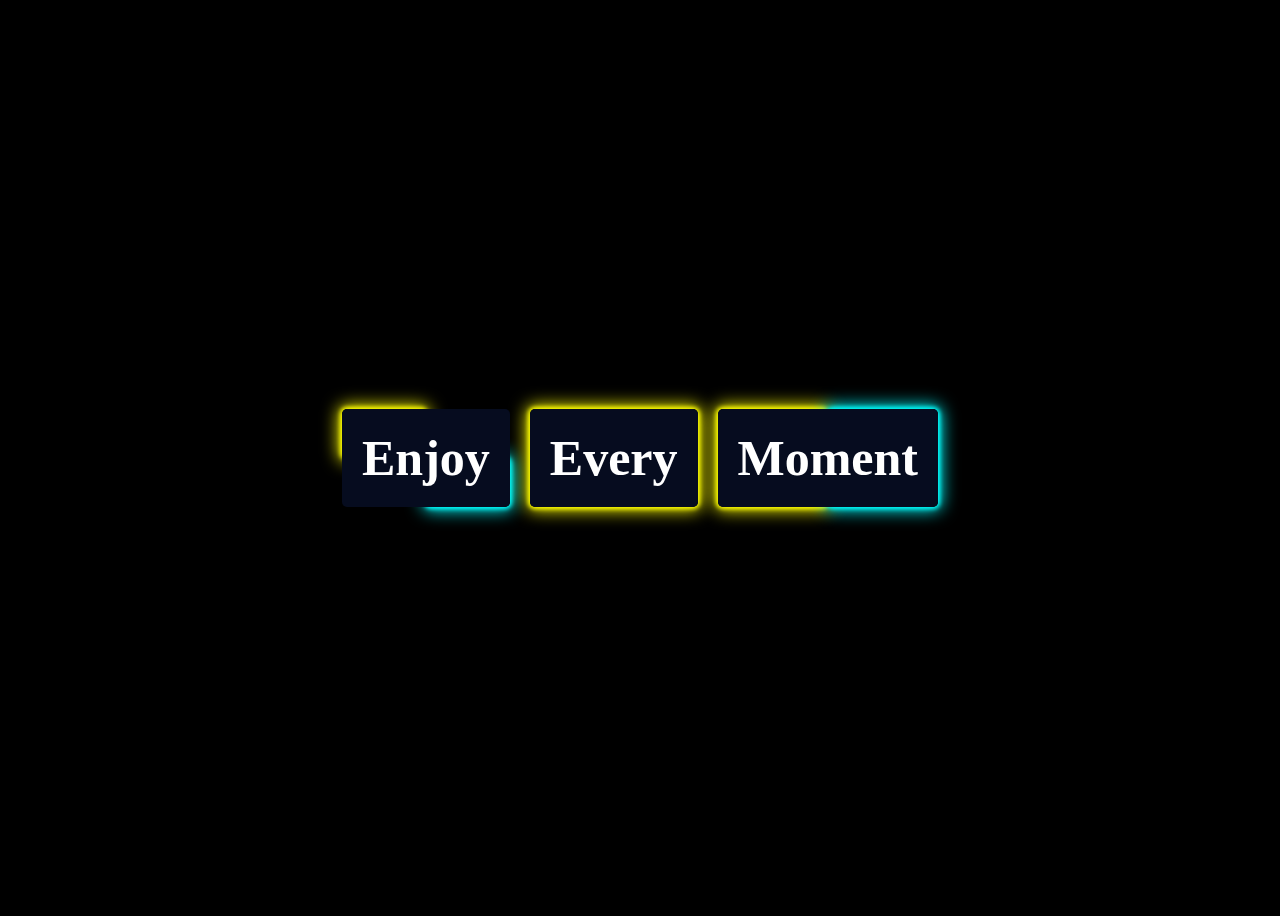
<file: Anubis of the Afterlife/button.html>
<!DOCTYPE html>
<html>
<head>
  <meta charset="utf-8">
  <meta name="viewport" content="width=device-width, initial-scale=1">
  <title>Button</title>
</head>
<style>
.wrapper {
  height: 100vh;
  display: -webkit-box;
  display: -ms-flexbox;
  display: flex;
  -ms-flex-wrap: wrap;
      flex-wrap: wrap;
  -webkit-box-pack: center;
      -ms-flex-pack: center;
          justify-content: center;
  -webkit-box-align: center;
      -ms-flex-align: center;
          align-items: center;
  overflow: hidden;
}

.main-div {
  position: relative;
  margin: 10px;
  background-color: transparent;
}

.main-div1::before {
  content: '';
  position: absolute;
  left: 0;
  top: 0;
  width: 50%;
  height: 50%;
  -webkit-box-shadow: 0 0 17px 3px #ffff01,0 0 4px 2px #ffff01;
          box-shadow: 0 0 17px 3px #ffff01,0 0 4px 2px #ffff01;
  z-index: -1;
  -webkit-animation-name: yellow-shadow;
          animation-name: yellow-shadow;
  -webkit-animation-timing-function: ease;
          animation-timing-function: ease;
  -webkit-animation-duration: 2s;
          animation-duration: 2s;
  -webkit-animation-iteration-count: infinite;
          animation-iteration-count: infinite;
  border-radius: 5px;
  -webkit-border-radius: 5px;
  -moz-border-radius: 5px;
  -ms-border-radius: 5px;
  -o-border-radius: 5px;
}

.main-div1::after {
  content: '';
  position: absolute;
  right: 0;
  bottom: 0;
  width: 50%;
  height: 50%;
  -webkit-box-shadow: 0 0 17px 3px #0ff,0 0 4px 2px #0ff;
          box-shadow: 0 0 17px 3px #0ff,0 0 4px 2px #0ff;
  z-index: -1;
  -webkit-animation-name: cyan-shadow;
          animation-name: cyan-shadow;
  -webkit-animation-timing-function: ease;
          animation-timing-function: ease;
  -webkit-animation-duration: 2s;
          animation-duration: 2s;
  -webkit-animation-iteration-count: infinite;
          animation-iteration-count: infinite;
  border-radius: 5px;
  -webkit-border-radius: 5px;
  -moz-border-radius: 5px;
  -ms-border-radius: 5px;
  -o-border-radius: 5px;
}

.main-div2::before {
  content: '';
  position: absolute;
  left: 0;
  top: 0;
  width: 100%;
  height: 100%;
  -webkit-box-shadow: 0 0 17px 3px #ffff01,0 0 4px 2px #ffff01;
          box-shadow: 0 0 17px 3px #ffff01,0 0 4px 2px #ffff01;
  z-index: -1;
  -webkit-animation-name: gradient-shadow;
          animation-name: gradient-shadow;
  -webkit-animation-timing-function: ease;
          animation-timing-function: ease;
  -webkit-animation-duration: 2s;
          animation-duration: 2s;
  -webkit-animation-iteration-count: infinite;
          animation-iteration-count: infinite;
  border-radius: 5px;
  -webkit-border-radius: 5px;
  -moz-border-radius: 5px;
  -ms-border-radius: 5px;
  -o-border-radius: 5px;
}

.main-div3::before {
  content: '';
  position: absolute;
  left: 0;
  top: 0;
  width: 50%;
  height: 100%;
  -webkit-box-shadow: 0 0 17px 3px #ffff01,0 0 4px 2px #ffff01;
          box-shadow: 0 0 17px 3px #ffff01,0 0 4px 2px #ffff01;
  z-index: -1;
  -webkit-animation-name: half-yellow-shadow;
          animation-name: half-yellow-shadow;
  -webkit-animation-timing-function: ease;
          animation-timing-function: ease;
  -webkit-animation-duration: 5s;
          animation-duration: 5s;
  -webkit-animation-iteration-count: infinite;
          animation-iteration-count: infinite;
  border-radius: 5px;
  -webkit-border-radius: 5px;
  -moz-border-radius: 5px;
  -ms-border-radius: 5px;
  -o-border-radius: 5px;
}

.main-div3::after {
  content: '';
  position: absolute;
  right: 0;
  bottom: 0;
  width: 50%;
  height: 100%;
  -webkit-box-shadow: 0 0 17px 3px #0ff,0 0 4px 2px #0ff;
          box-shadow: 0 0 17px 3px #0ff,0 0 4px 2px #0ff;
  z-index: -1;
  -webkit-animation-name: half-cyan-shadow;
          animation-name: half-cyan-shadow;
  -webkit-animation-timing-function: ease;
          animation-timing-function: ease;
  -webkit-animation-duration: 5s;
          animation-duration: 5s;
  -webkit-animation-iteration-count: infinite;
          animation-iteration-count: infinite;
  border-radius: 5px;
  -webkit-border-radius: 5px;
  -moz-border-radius: 5px;
  -ms-border-radius: 5px;
  -o-border-radius: 5px;
}

h1 {
  font-size: 50px;
  margin: 0;
  position: relative;
  z-index: 3;
  padding: 20px;
  background-color: #060C1F;
  color: #fff;
  border-radius: 5px;
  -webkit-border-radius: 5px;
  -moz-border-radius: 5px;
  -ms-border-radius: 5px;
  -o-border-radius: 5px;
}

@-webkit-keyframes yellow-shadow {
  0% {
    top: 0;
    left: 0;
  }
  25% {
    top: 50%;
    left: 0;
  }
  50% {
    top: 50%;
    left: 50%;
  }
  75% {
    top: 0;
    left: 50%;
  }
  100% {
    top: 0;
    left: 0;
  }
}

@keyframes yellow-shadow {
  0% {
    top: 0;
    left: 0;
  }
  25% {
    top: 50%;
    left: 0;
  }
  50% {
    top: 50%;
    left: 50%;
  }
  75% {
    top: 0;
    left: 50%;
  }
  100% {
    top: 0;
    left: 0;
  }
}

@-webkit-keyframes cyan-shadow {
  0% {
    right: 0;
    bottom: 0;
  }
  25% {
    right: 0;
    bottom: 50%;
  }
  50% {
    right: 50%;
    bottom: 50%;
  }
  75% {
    right: 50%;
    bottom: 0;
  }
  100% {
    right: 0;
    bottom: 0;
  }
}

@keyframes cyan-shadow {
  0% {
    right: 0;
    bottom: 0;
  }
  25% {
    right: 0;
    bottom: 50%;
  }
  50% {
    right: 50%;
    bottom: 50%;
  }
  75% {
    right: 50%;
    bottom: 0;
  }
  100% {
    right: 0;
    bottom: 0;
  }
}

@-webkit-keyframes gradient-shadow {
  0% {
    -webkit-box-shadow: 0 0 17px 3px #C586C0,0 0 4px 2px #C586C0;
            box-shadow: 0 0 17px 3px #C586C0,0 0 4px 2px #C586C0;
  }
  20% {
    -webkit-box-shadow: 0 0 17px 3px #0ff,0 0 4px 2px #0ff;
            box-shadow: 0 0 17px 3px #0ff,0 0 4px 2px #0ff;
  }
  40% {
    -webkit-box-shadow: 0 0 17px 3px #0f0,0 0 4px 2px #0f0;
            box-shadow: 0 0 17px 3px #0f0,0 0 4px 2px #0f0;
  }
  60% {
    -webkit-box-shadow: 0 0 17px 3px #ffff01,0 0 4px 2px #ffff01;
            box-shadow: 0 0 17px 3px #ffff01,0 0 4px 2px #ffff01;
  }
  80% {
    -webkit-box-shadow: 0 0 17px 3px #f00,0 0 4px 2px #f00;
            box-shadow: 0 0 17px 3px #f00,0 0 4px 2px #f00;
  }
  100% {
    -webkit-box-shadow: 0 0 17px 3px #C586C0,0 0 4px 2px #C586C0;
            box-shadow: 0 0 17px 3px #C586C0,0 0 4px 2px #C586C0;
  }
}

@keyframes gradient-shadow {
  0% {
    -webkit-box-shadow: 0 0 17px 3px #C586C0,0 0 4px 2px #C586C0;
            box-shadow: 0 0 17px 3px #C586C0,0 0 4px 2px #C586C0;
  }
  20% {
    -webkit-box-shadow: 0 0 17px 3px #0ff,0 0 4px 2px #0ff;
            box-shadow: 0 0 17px 3px #0ff,0 0 4px 2px #0ff;
  }
  40% {
    -webkit-box-shadow: 0 0 17px 3px #0f0,0 0 4px 2px #0f0;
            box-shadow: 0 0 17px 3px #0f0,0 0 4px 2px #0f0;
  }
  60% {
    -webkit-box-shadow: 0 0 17px 3px #ffff01,0 0 4px 2px #ffff01;
            box-shadow: 0 0 17px 3px #ffff01,0 0 4px 2px #ffff01;
  }
  80% {
    -webkit-box-shadow: 0 0 17px 3px #f00,0 0 4px 2px #f00;
            box-shadow: 0 0 17px 3px #f00,0 0 4px 2px #f00;
  }
  100% {
    -webkit-box-shadow: 0 0 17px 3px #C586C0,0 0 4px 2px #C586C0;
            box-shadow: 0 0 17px 3px #C586C0,0 0 4px 2px #C586C0;
  }
}

@-webkit-keyframes half-yellow-shadow {
  0% {
    top: 0;
    left: 0;
    height: 50%;
    width: 50%;
  }
  16.66% {
    top: 0;
    left: 0;
    height: 50%;
    width: 100%;
  }
  32.32% {
    top: 0;
    left: 50%;
    height: 50%;
    width: 50%;
  }
  49.98% {
    top: 50%;
    left: 50%;
    height: 50%;
    width: 50%;
  }
  66.64% {
    top: 50%;
    left: 0;
    height: 50%;
    width: 100%;
  }
  83.3% {
    top: 50%;
    left: 0;
    height: 50%;
    width: 50%;
  }
  100% {
    top: 0;
    left: 0;
    height: 50%;
    width: 50%;
  }
}

@keyframes half-yellow-shadow {
  0% {
    top: 0;
    left: 0;
    height: 50%;
    width: 50%;
  }
  16.66% {
    top: 0;
    left: 0;
    height: 50%;
    width: 100%;
  }
  32.32% {
    top: 0;
    left: 50%;
    height: 50%;
    width: 50%;
  }
  49.98% {
    top: 50%;
    left: 50%;
    height: 50%;
    width: 50%;
  }
  66.64% {
    top: 50%;
    left: 0;
    height: 50%;
    width: 100%;
  }
  83.3% {
    top: 50%;
    left: 0;
    height: 50%;
    width: 50%;
  }
  100% {
    top: 0;
    left: 0;
    height: 50%;
    width: 50%;
  }
}

@-webkit-keyframes half-cyan-shadow {
  0% {
    bottom: 0;
    right: 0;
    height: 50%;
    width: 50%;
  }
  16.66% {
    bottom: 0;
    right: 0;
    height: 50%;
    width: 100%;
  }
  32.32% {
    bottom: 0;
    right: 50%;
    height: 50%;
    width: 50%;
  }
  49.98% {
    bottom: 50%;
    right: 50%;
    height: 50%;
    width: 50%;
  }
  66.64% {
    bottom: 50%;
    right: 0;
    height: 50%;
    width: 100%;
  }
  83.3% {
    bottom: 50%;
    right: 0;
    height: 50%;
    width: 50%;
  }
  100% {
    bottom: 0;
    right: 0;
    height: 50%;
    width: 50%;
  }
}

@keyframes half-cyan-shadow {
  0% {
    bottom: 0;
    right: 0;
    height: 50%;
    width: 50%;
  }
  16.66% {
    bottom: 0;
    right: 0;
    height: 50%;
    width: 100%;
  }
  32.32% {
    bottom: 0;
    right: 50%;
    height: 50%;
    width: 50%;
  }
  49.98% {
    bottom: 50%;
    right: 50%;
    height: 50%;
    width: 50%;
  }
  66.64% {
    bottom: 50%;
    right: 0;
    height: 50%;
    width: 100%;
  }
  83.3% {
    bottom: 50%;
    right: 0;
    height: 50%;
    width: 50%;
  }
  100% {
    bottom: 0;
    right: 0;
    height: 50%;
    width: 50%;
  }
}
body{
  background: black;
}
</style>
<body>
  <div class="wrapper">
        <div class="main-div main-div1">
          <h1>Enjoy</h1>
        </div>
        <div class="main-div main-div2">
          <h1>Every</h1>
        </div>
        <div class="main-div main-div3">
          <h1>Moment</h1>
        </div>
  </div>
</body>
</html>
</file>
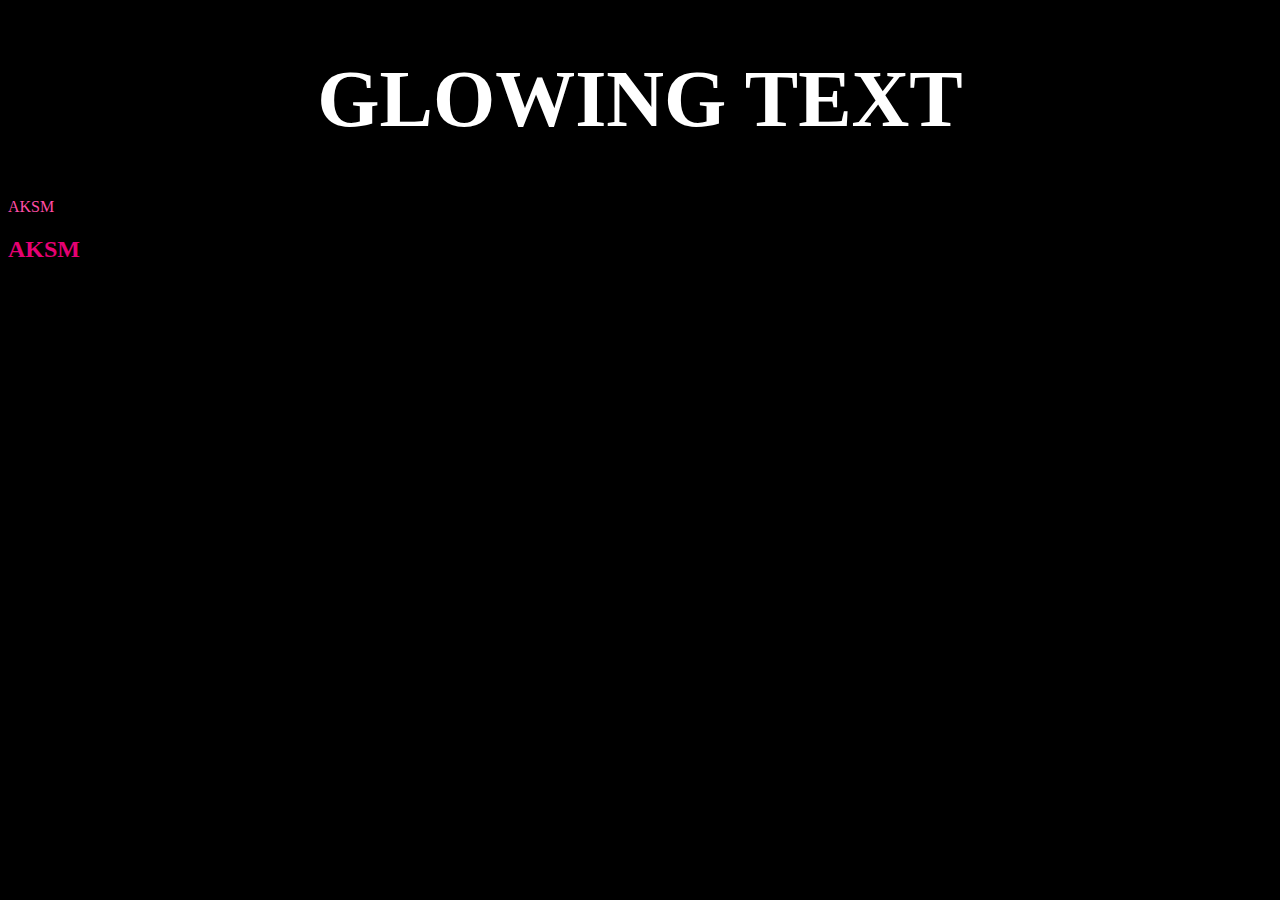
<file: Anubis of the Afterlife/title.html>
<!DOCTYPE html>
<html>
<head>
<meta name="viewport" content="width=device-width, initial-scale=1">
<style>
body {
  background-color: black;
  font-family: cursive;
}
p{
  color: #ff4da6;
}
h2{
  color: #e60073;
}

.glow {
  font-size: 80px;
  color: #fff;
  text-align: center;
  animation: glow 1s ease-in-out infinite alternate;
}

@-webkit-keyframes glow {
  from {
    text-shadow: 0 0 10px #fff, 0 0 20px #fff, 0 0 30px red, 0 0 40px red, 0 0 50px red, 0 0 60px red, 0 0 70px red;
  }
  
  to {
    text-shadow: 0 0 20px blue, 0 0 30px darkred, 0 0 40px darkred, 0 0 50px darkred, 0 0 60px darkred, 0 0 70px darkred, 0 0 80px darkred;
  }
}
</style>
</head>
<body>

<h1 class="glow">GLOWING TEXT</h1>
     <p>AKSM</p>
     <h2>AKSM</h2>
</body>
</html>
</file>
